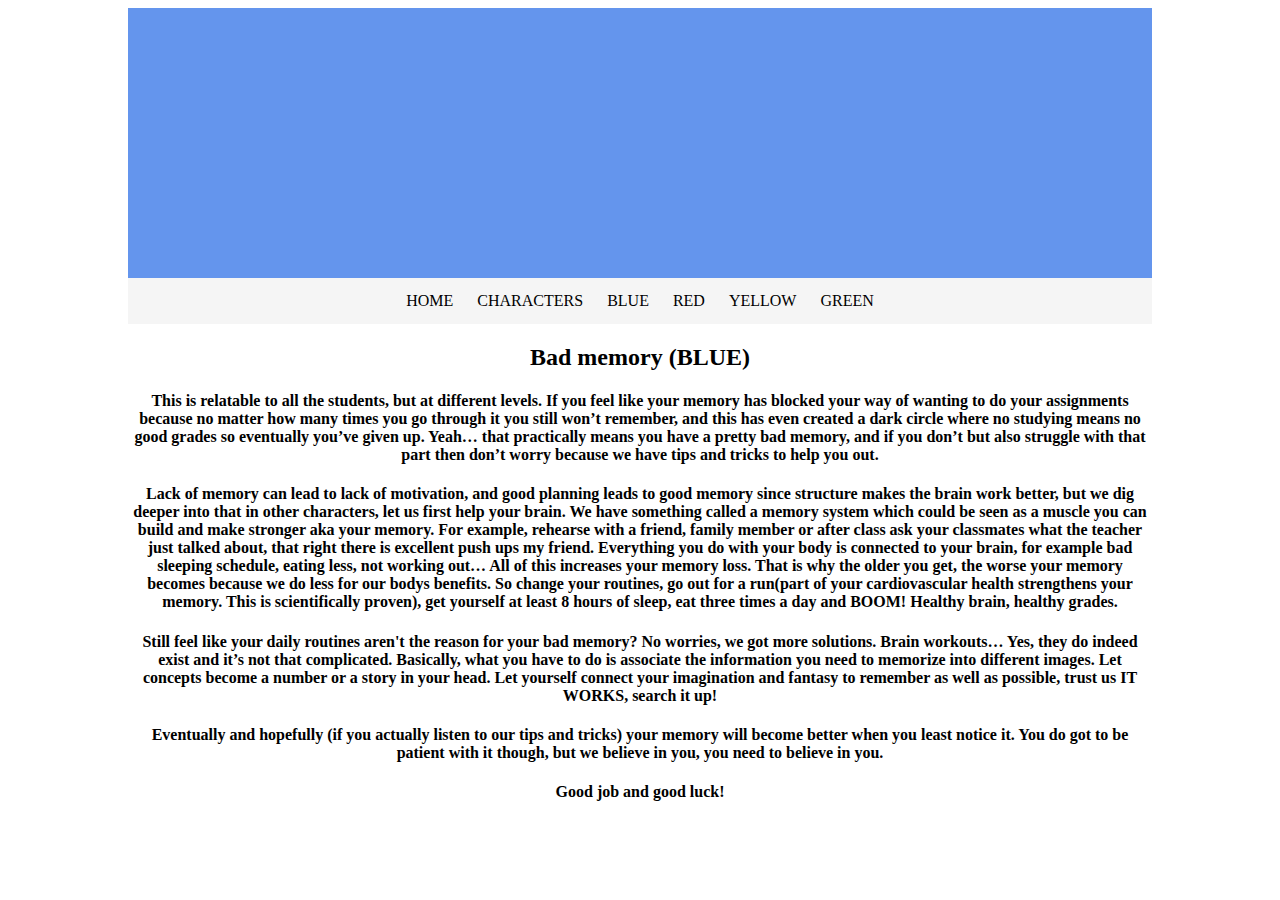
<file: blue.html>
<!DOCTYPE html>
<html lang="en">
<head>
    <meta charset="UTF-8">
    <title>Läx hjälp</title>
    <link rel="stylesheet" href="styles.css">
</head>
<body>

   <div class="container">


    <div class="picture1">
        

    </div>


      <div class="nav-wrapper">

                 <a href="index.html">HOME</a>
         
                 <a href="characters.html">CHARACTERS</a>
         
                 <a href="blue.html">BLUE</a>
        
                 <a href="red.html">RED</a>
            
                 <a href="yellow.html">YELLOW</a>
            
                 <a href="green.html">GREEN</a>

      </div>
  
      <div>

         <h2>Bad memory (BLUE) 
         </h2>
 
         <h4>This is relatable to all the students, but at different levels. If you feel like your memory has blocked your way of wanting to do your assignments because no matter how many times you go through it you still won’t remember, and this has even created a dark circle where no studying means no good grades so eventually you’ve given up. Yeah… that practically means you have a pretty bad memory, and if you don’t but also struggle with that part then don’t worry because we have tips and tricks to help you out. 
         </h4>

         <h4>Lack of memory can lead to lack of motivation, and good planning leads to good memory since structure makes the brain work better, but we dig deeper into that in other characters, let us first help your brain. We have something called a memory system which could be seen as a muscle you can build and make stronger aka your memory. For example, rehearse with a friend, family member or after class ask your classmates what the teacher just talked about, that right there is excellent push ups my friend. Everything you do with your body is connected to your brain, for example bad sleeping schedule, eating less, not working out… All of this increases your memory loss. That is why the older you get, the worse your memory becomes because we do less for our bodys benefits. So change your routines, go out for a run(part of your cardiovascular health strengthens your memory. This is scientifically proven), get yourself at least 8 hours of sleep, eat three times a day and BOOM! Healthy brain, healthy grades. 
         </h4>

         <h4>Still feel like your daily routines aren't the reason for your bad memory? No worries, we got more solutions. Brain workouts… Yes, they do indeed exist and it’s not that complicated. Basically, what you have to do is associate the information you need to memorize into different images. Let concepts become a number or a story in your head. Let yourself connect your imagination and fantasy to remember as well as possible, trust us IT WORKS, search it up!
         </h4>

         <h4>Eventually and hopefully (if you actually listen to our tips and tricks) your memory will become better when you least notice it. You do got to be patient with it though, but we believe in you, you need to believe in you.
         </h4>

         <h4>Good job and good luck!</h4>

      </div>



   </div>
</body>
</html>
</file>
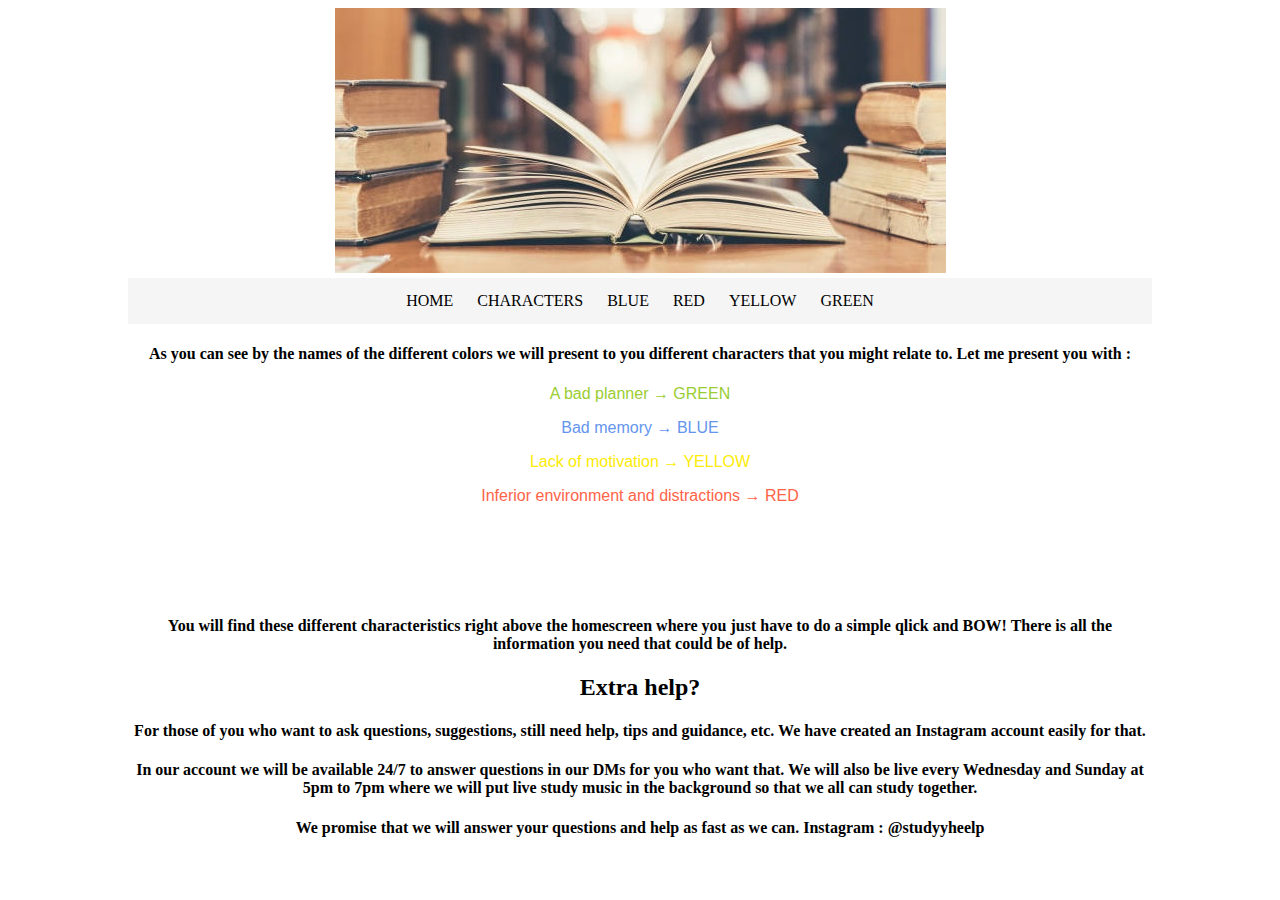
<file: characters.html>
<!DOCTYPE html>
<html lang="en">
<head>
    <meta charset="UTF-8">
    <title>Läx hjälp</title>
    <link rel="stylesheet" href="styles.css">
</head>
<body>

   <div class="container">


    <div class="picture">
         <img src="bilder/IMG_7537 (1).jpg" alt="start picture">

    </div>


      <div class="nav-wrapper">

                 <a href="index.html">HOME</a>
         
                 <a href="characters.html">CHARACTERS</a>
         
                 <a href="blue.html">BLUE</a>
        
                 <a href="red.html">RED</a>
            
                 <a href="yellow.html">YELLOW</a>
            
                 <a href="green.html">GREEN</a>

      </div>
 

      
      <main>

         <h4>As you can see by the names of the different colors we will present to you different characters that you might relate to. Let me present you with :
         </h4>

         <p class="green">A bad planner → GREEN 
         </p>

         <p class="blue">Bad memory → BLUE
         </p>

         <p class="yellow">Lack of motivation → YELLOW
         </p>

         <p class="red">Inferior environment and distractions → RED
         </p>

      </main>




      <b>

         <h4>You will find these different characteristics right above the homescreen where you just have to do a simple qlick and BOW! There is all the information you need that could be of help. </h4>
        
         <h2>Extra help?
         </h2>

         <h4>For those of you who want to ask questions, suggestions, still need help, tips and guidance, etc. We have created an Instagram account easily for that. 
         </h4>

         <h4>In our account we will be available 24/7 to answer questions in our DMs for you who want that. 
            We will also be live every Wednesday and Sunday at 5pm to 7pm where we will put live study music in the background so that we all can study together. 
            </h4>

         <h4>We promise that we will answer your questions and help as fast as we can.
            Instagram : @studyyheelp
            </h4>
    
      </b>


   </div>
</body>
</html>
</file>
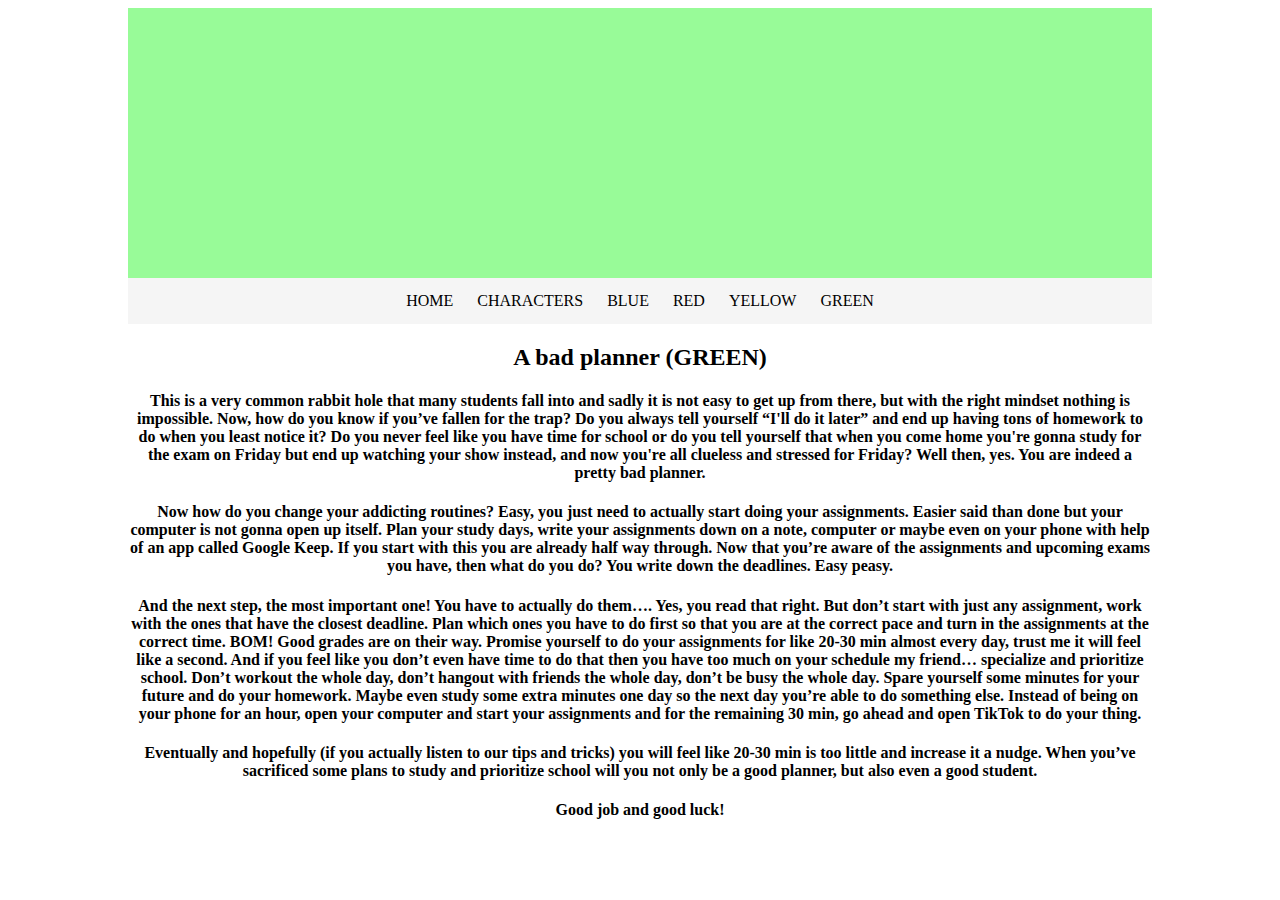
<file: green.html>
<!DOCTYPE html>
<html lang="en">
<head>
    <meta charset="UTF-8">
    <title>Läx hjälp</title>
    <link rel="stylesheet" href="styles.css">
</head>
<body>

   <div class="container">


    <div class="picture4">
        

    </div>


      <div class="nav-wrapper">

                 <a href="index.html">HOME</a>
         
                 <a href="characters.html">CHARACTERS</a>
         
                 <a href="blue.html">BLUE</a>
        
                 <a href="red.html">RED</a>
            
                 <a href="yellow.html">YELLOW</a>
            
                 <a href="green.html">GREEN</a>

      </div>

      <div>

         <h2>A bad planner (GREEN) 
         </h2>
  
         <h4>This is a very common rabbit hole that many students fall into and sadly it is not easy to get up from there, but with the right mindset nothing is impossible.  Now, how do you know if you’ve fallen for the trap?  Do you always tell yourself “I'll do it later” and end up having tons of homework to do when you least notice it? Do you never feel like you have time for school or do you tell yourself that when you come home you're gonna study for the exam on Friday but end up watching your show instead, and now you're all clueless and stressed for Friday? Well then, yes. You are indeed a pretty bad planner. 
         </h4>

         <h4>Now how do you change your addicting routines? Easy, you just need to actually start doing your assignments. Easier said than done but your computer is not gonna open up itself.  Plan your study days, write your assignments down on a note, computer or maybe even on your phone with help of an app called Google Keep. If you start with this you are already half way through. Now that you’re aware of the assignments and upcoming exams you have, then what do you do? You write down the deadlines. Easy peasy. 
         </h4>

         <h4>And the next step, the most important one! You have to actually do them…. Yes, you read that right. But don’t start with just any assignment, work with the ones that have the closest deadline. Plan which ones you have to do first so that you are at the correct pace and turn in the assignments at the correct time. BOM! Good grades are on their way. Promise yourself to do your assignments for like 20-30 min almost every day, trust me it will feel like a second. And if you feel like you don’t even have time to do that then you have too much on your schedule my friend… specialize and prioritize school. Don’t workout the whole day, don’t hangout with friends the whole day, don’t be busy the whole day. Spare yourself some minutes for your future and do your homework. Maybe even study some extra minutes one day so the next day you’re able to do something else. Instead of being on your phone for an hour, open your computer and start your assignments and for the remaining 30 min, go ahead and open TikTok to do your thing. 
         </h4>

         <h4>Eventually and hopefully (if you actually listen to our tips and tricks) you will feel like 20-30 min is too little and increase it a nudge. When you’ve sacrificed some plans to study and prioritize school will you not only be a good planner, but also even a good student. 
         </h4>

         <h4>Good job and good luck!</h4>


      </div>

   </div>
</body>
</html>
</file>
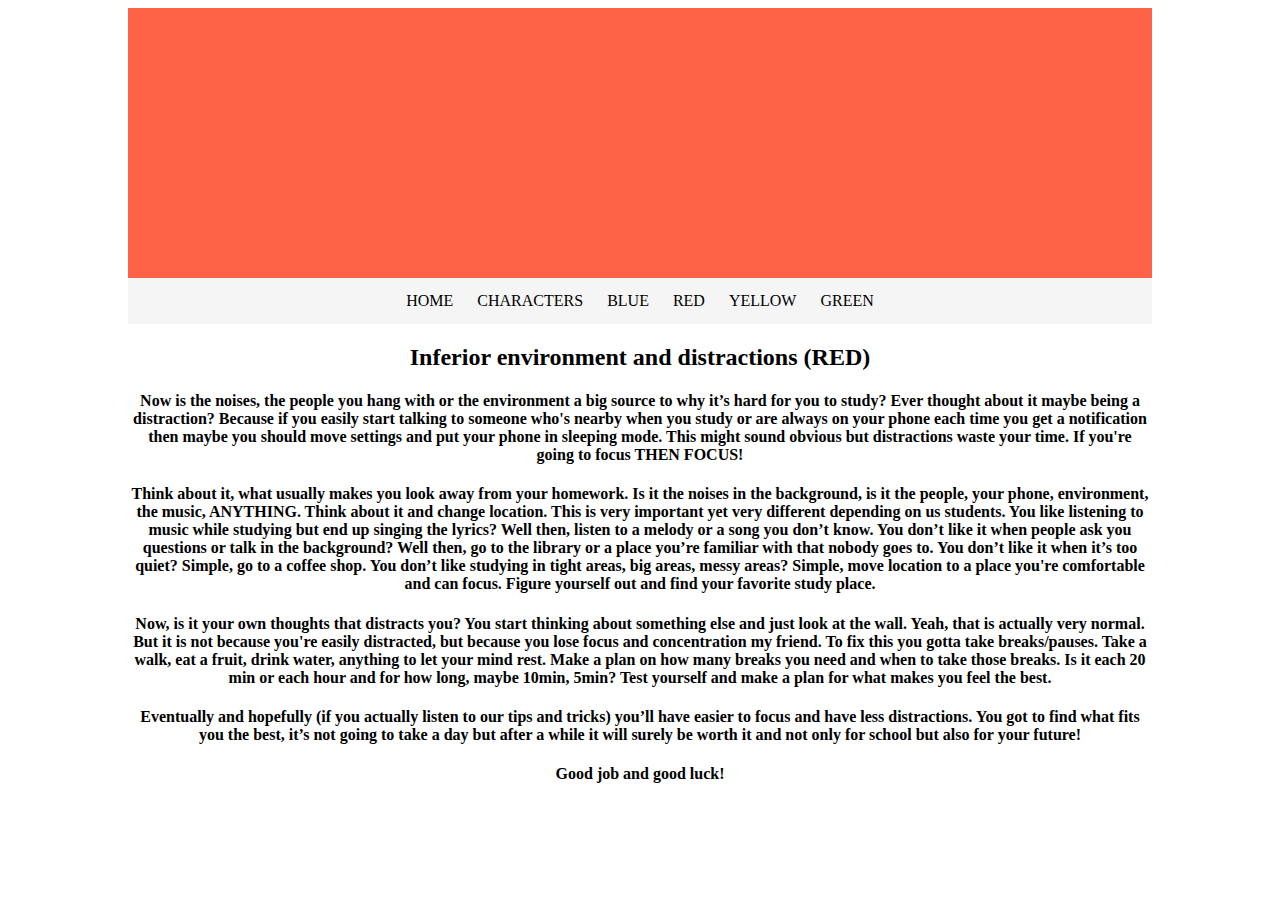
<file: red.html>
<!DOCTYPE html>
<html lang="en">
<head>
    <meta charset="UTF-8">
    <title>Läx hjälp</title>
    <link rel="stylesheet" href="styles.css">
</head>
<body>

   <div class="container">


    <div class="picture2">

    </div>


      <div class="nav-wrapper">

                 <a href="index.html">HOME</a>
         
                 <a href="characters.html">CHARACTERS</a>
         
                 <a href="blue.html">BLUE</a>
        
                 <a href="red.html">RED</a>
            
                 <a href="yellow.html">YELLOW</a>
            
                 <a href="green.html">GREEN</a>

      </div>

      <div>


         <h2>Inferior environment and distractions (RED)
         </h2>

         <h4>Now is the noises, the people you hang with or the environment a big source to why it’s hard for you to study? Ever thought about it maybe being a distraction? Because if you easily start talking to someone who's nearby when you study or are always on your phone each time you get a notification then maybe you should move settings and put your phone in sleeping mode. This might sound obvious but distractions waste your time. If you're going to focus THEN FOCUS!
         </h4>

         <h4>Think about it, what usually makes you look away from your homework. Is it the noises in the background, is it the people, your phone, environment, the music, ANYTHING. Think about it and change location. This is very important yet very different depending on us students. You like listening to music while studying but end up singing the lyrics? Well then, listen to a melody or a song you don’t know. You don’t like it when people ask you questions or talk in the background? Well then, go to the library or a place you’re familiar with that nobody goes to. You don’t like it when it’s too quiet? Simple, go to a coffee shop. You don’t like studying in tight areas, big areas, messy areas? Simple, move location to a place you're comfortable and can focus. Figure yourself out and find your favorite study place. 
         </h4>

         <h4>Now, is it your own thoughts that distracts you? You start thinking about something else and just look at the wall. Yeah, that is actually very normal. But it is not because you're easily distracted, but because you lose focus and concentration my friend. To fix this you gotta take breaks/pauses. Take a walk, eat a fruit, drink water, anything to let your mind rest. Make a plan on how many breaks you need and when to take those breaks. Is it each 20 min or each hour and for how long, maybe 10min, 5min? Test yourself and make a plan for what makes you feel the best. 
         </h4>

         <h4>Eventually and hopefully (if you actually listen to our tips and tricks) you’ll have easier to focus and have less distractions. You got to find what fits you the best, it’s not going to take a day but after a while it will surely be worth it and not only for school but also for your future!
         </h4>

         <h4>Good job and good luck!</h4>


      </div>



   </div>
</body>
</html>
</file>
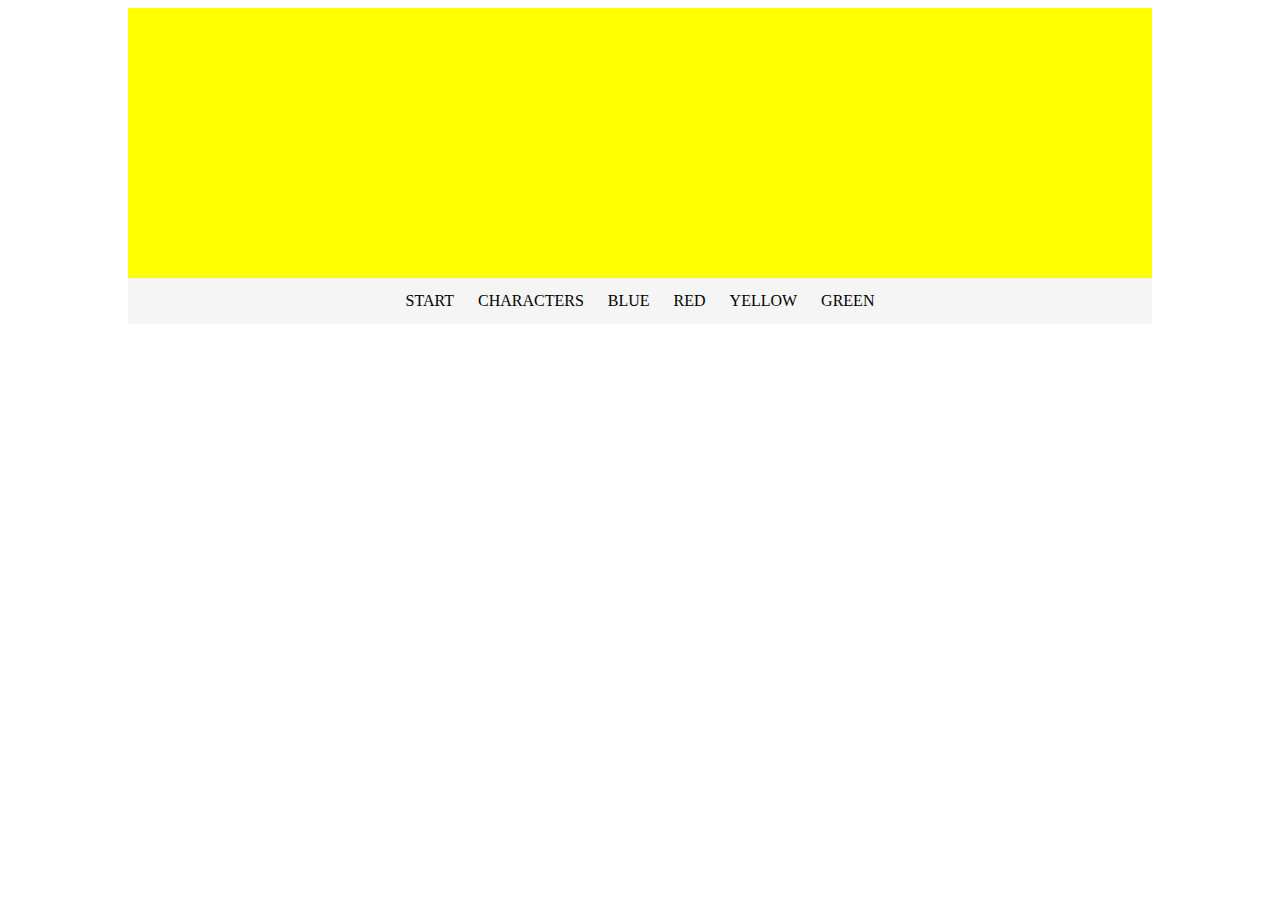
<file: yellow.html>
<!DOCTYPE html>
<html lang="en">
<head>
    <meta charset="UTF-8">
    <title>Läx hjälp</title>
    <link rel="stylesheet" href="styles.css">
</head>
<body>

   <div class="container">


    <div class="picture3">
        

    </div>


      <div class="nav-wrapper">

                 <a href="index.html">START</a>
         
                 <a href="characters.html">CHARACTERS</a>
         
                 <a href="blue.html">BLUE</a>
        
                 <a href="red.html">RED</a>
            
                 <a href="yellow.html">YELLOW</a>
            
                 <a href="green.html">GREEN</a>

      </div>
   </div>
</body>
</html>
</file>
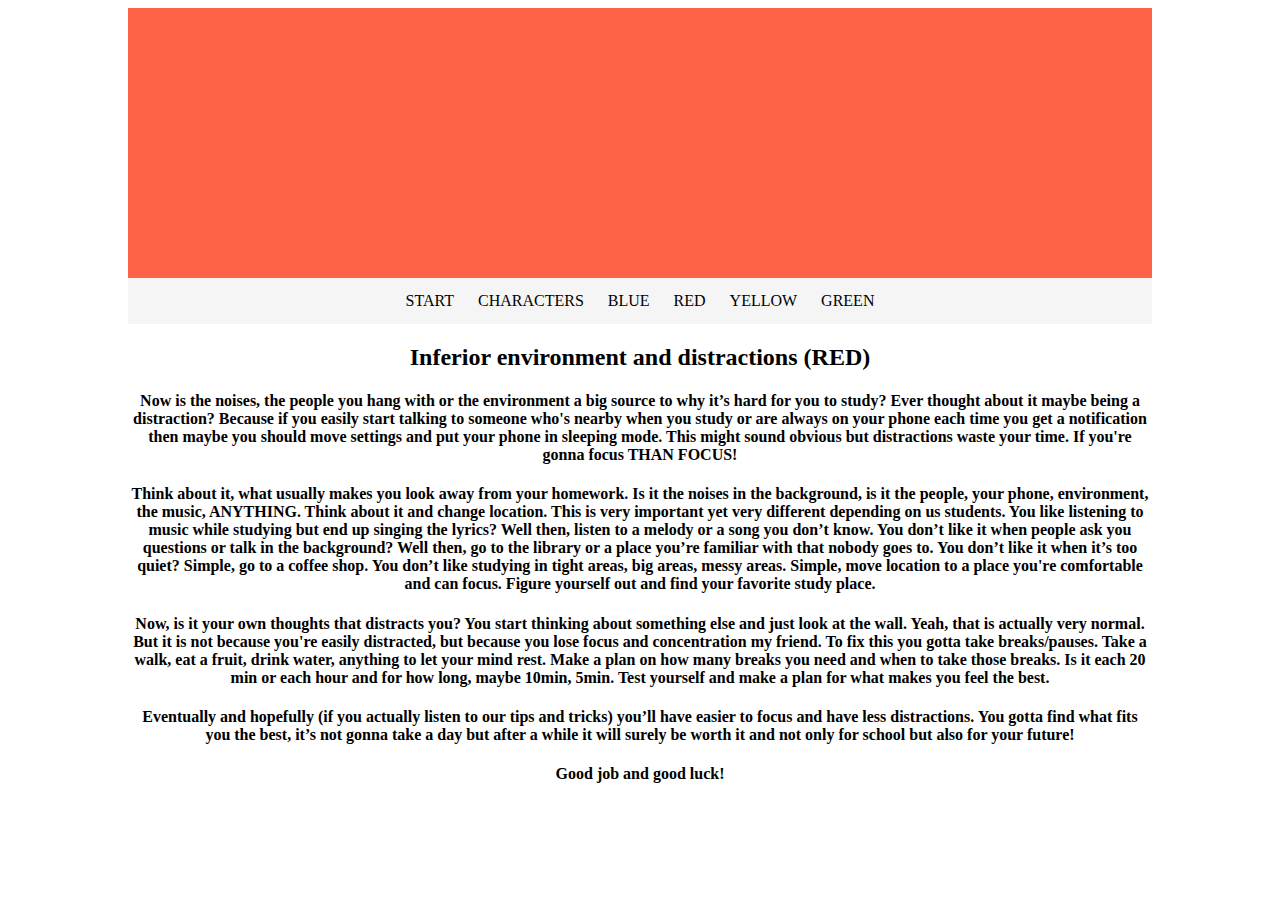
<file: hemsidaGYA/red.html>
<!DOCTYPE html>
<html lang="en">
<head>
    <meta charset="UTF-8">
    <title>Läx hjälp</title>
    <link rel="stylesheet" href="styles.css">
</head>
<body>

   <div class="container">


    <div class="picture2">

    </div>


      <div class="nav-wrapper">

                 <a href="index.html">START</a>
         
                 <a href="characters.html">CHARACTERS</a>
         
                 <a href="blue.html">BLUE</a>
        
                 <a href="red.html">RED</a>
            
                 <a href="yellow.html">YELLOW</a>
            
                 <a href="green.html">GREEN</a>

      </div>

      <div>


         <h2>Inferior environment and distractions (RED)
         </h2>

         <h4>Now is the noises, the people you hang with or the environment a big source to why it’s hard for you to study? Ever thought about it maybe being a distraction? Because if you easily start talking to someone who's nearby when you study or are always on your phone each time you get a notification then maybe you should move settings and put your phone in sleeping mode. This might sound obvious but distractions waste your time. If you're gonna focus THAN FOCUS!
         </h4>

         <h4>Think about it, what usually makes you look away from your homework. Is it the noises in the background, is it the people, your phone, environment, the music, ANYTHING. Think about it and change location. This is very important yet very different depending on us students. You like listening to music while studying but end up singing the lyrics? Well then, listen to a melody or a song you don’t know. You don’t like it when people ask you questions or talk in the background? Well then, go to the library or a place you’re familiar with that nobody goes to. You don’t like it when it’s too quiet? Simple, go to a coffee shop. You don’t like studying in tight areas, big areas, messy areas. Simple, move location to a place you're comfortable and can focus. Figure yourself out and find your favorite study place. 
         </h4>

         <h4>Now, is it your own thoughts that distracts you? You start thinking about something else and just look at the wall. Yeah, that is actually very normal. But it is not because you're easily distracted, but because you lose focus and concentration my friend. To fix this you gotta take breaks/pauses. Take a walk, eat a fruit, drink water, anything to let your mind rest. Make a plan on how many breaks you need and when to take those breaks. Is it each 20 min or each hour and for how long, maybe 10min, 5min. Test yourself and make a plan for what makes you feel the best. 
         </h4>

         <h4>Eventually and hopefully (if you actually listen to our tips and tricks) you’ll have easier to focus and have less distractions. You gotta find what fits you the best, it’s not gonna take a day but after a while it will surely be worth it and not only for school but also for your future!
         </h4>

         <h4>Good job and good luck!</h4>


      </div>



   </div>
</body>
</html>
</file>
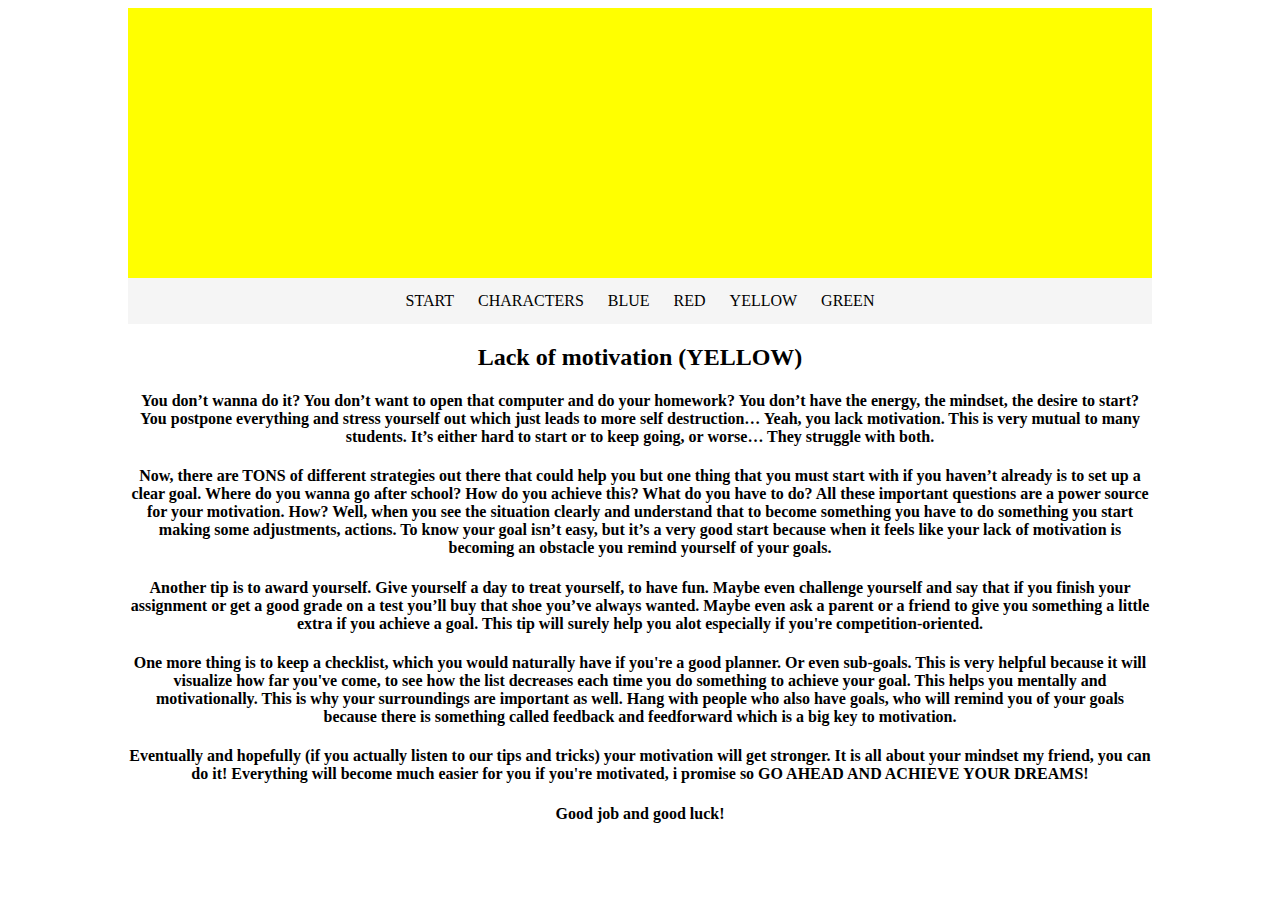
<file: hemsidaGYA/yellow.html>
<!DOCTYPE html>
<html lang="en">
<head>
    <meta charset="UTF-8">
    <title>Läx hjälp</title>
    <link rel="stylesheet" href="styles.css">
</head>
<body>

   <div class="container">


    <div class="picture3">
        

    </div>


      <div class="nav-wrapper">

                 <a href="index.html">START</a>
         
                 <a href="characters.html">CHARACTERS</a>
         
                 <a href="blue.html">BLUE</a>
        
                 <a href="red.html">RED</a>
            
                 <a href="yellow.html">YELLOW</a>
            
                 <a href="green.html">GREEN</a>

      </div>


      <div>

         <h2>Lack of motivation (YELLOW) 
         </h2>

         <h4>You don’t wanna do it? You don’t want to open that computer and do your homework? You don’t have the energy, the mindset, the desire to start? You postpone everything and stress yourself out which just leads to more self destruction… Yeah, you lack motivation. This is very mutual to many students. It’s either hard to start or to keep going, or worse… They struggle with both. 
         </h4>

         <h4>Now, there are TONS of different strategies out there that could help you but one thing that you must start with if you haven’t already is to set up a clear goal. Where do you wanna go after school? How do you achieve this? What do you have to do? All these important questions are a power source for your motivation. How? Well, when you see the situation clearly and understand that to become something you have to do something you start making some adjustments, actions. To know your goal isn’t easy, but it’s a very good start because when it feels like your lack of motivation is becoming an obstacle you remind yourself of your goals. 
         </h4>

         <h4>Another tip is to award yourself. Give yourself a day to treat yourself, to have fun. Maybe even challenge yourself and say that if you finish your assignment or get a good grade on a test you’ll buy that shoe you’ve always wanted. Maybe even ask a parent or a friend to give you something a little extra if you achieve a goal. This tip will surely help you alot especially if you're competition-oriented. 
         </h4>

         <h4>One more thing is to keep a checklist, which you would naturally have if you're a good planner. Or even sub-goals. This is very helpful because it will visualize how far you've come, to see how the list decreases each time you do something to achieve your goal. This helps you mentally and motivationally. This is why your surroundings are important as well. Hang with people who also have goals, who will remind you of your goals because there is something called feedback and feedforward which is a big key to motivation. 
         </h4>

         <h4>Eventually and hopefully (if you actually listen to our tips and tricks) your motivation will get stronger. It is all about your mindset my friend, you can do it! Everything will become much easier for you if you're motivated, i promise so GO AHEAD AND ACHIEVE YOUR DREAMS!
         </h4>

         <h4>Good job and good luck!</h4>

      </div>


   </div>
</body>
</html>
</file>
<file: styles.css>
.picture {
    background-color:white;
    height: 270px;
    width: 1024px;
    text-align: center;
}

.picture1 {
    background-color:cornflowerblue;
    height: 270px;
    width: 1024px;
    text-align: center;
}

.picture2 {
    background-color:tomato;
    height: 270px;
    width: 1024px;
    text-align: center;
}

.picture3 {
    background-color:yellow;
    height: 270px;
    width: 1024px;
    text-align: center;
}

.picture4 {
    background-color:palegreen;
    height: 270px;
    width: 1024px;
    text-align: center;
}

.nav-wrapper {
    background-color:whitesmoke ;
    width: 1024px;
    text-align: center;
    padding-top: 14px;
    padding-bottom: 14px;
}

.container {
    margin-left: auto;
    margin-right: auto;
    width: 1024px;
}

nav {
    background-color: white;
    height: 40px;
}

header {
    height: 500px;
    text-align: center;
}

footer {
    background-color: white;
    height: 200px;
}

main {
height: 250px;
}

a {
    text-decoration: none;
    color: black;
    padding-right: 10px;
    padding-left: 10px;
}

h4 {
    text-align: center;
    font-family:Cambria, Cochin, Georgia, Times, 'Times New Roman', serif;
}

h2 {
    text-align: center;
    font-family:Cambria, Cochin, Georgia, Times, 'Times New Roman', serif;
}

p {
    text-align: center;
    font-family:Arial, Helvetica, sans-serif;
}

.green {
    color: yellowgreen;
}

.blue {
    color: cornflowerblue;
}

.red {
    color: tomato;
}

.yellow {
    color:rgb(251, 235, 5);
}

b {
    height: 300px;
}
</file>
<file: hemsidaGYA/styles.css>
.picture {
    background-color:white;
    height: 270px;
    width: 1024px;
    text-align: center;
}

.picture1 {
    background-color:cornflowerblue;
    height: 270px;
    width: 1024px;
    text-align: center;
}

.picture2 {
    background-color:tomato;
    height: 270px;
    width: 1024px;
    text-align: center;
}

.picture3 {
    background-color:yellow;
    height: 270px;
    width: 1024px;
    text-align: center;
}

.picture4 {
    background-color:palegreen;
    height: 270px;
    width: 1024px;
    text-align: center;
}

.nav-wrapper {
    background-color:whitesmoke ;
    width: 1024px;
    text-align: center;
    padding-top: 14px;
    padding-bottom: 14px;
}

.container {
    margin-left: auto;
    margin-right: auto;
    width: 1024px;
}

nav {
    background-color: white;
    height: 40px;
}

header {
    background-color: violet;
    height: 350px;
}

footer {
    background-color: white;
    height: 200px;
}

main {
height: 250px;
}

a {
    text-decoration: none;
    color: black;
    padding-right: 10px;
    padding-left: 10px;
}

h4 {
    text-align: center;
    font-family:Cambria, Cochin, Georgia, Times, 'Times New Roman', serif;
}

h2 {
    text-align: center;
    font-family:Cambria, Cochin, Georgia, Times, 'Times New Roman', serif;
}

p {
    text-align: center;
    font-family:Arial, Helvetica, sans-serif;
}

.green {
    color: yellowgreen;
}

.blue {
    color: cornflowerblue;
}

.red {
    color: tomato;
}

.yellow {
    color:rgb(251, 235, 5);
}

b {
    height: 300px;
}
</file>
